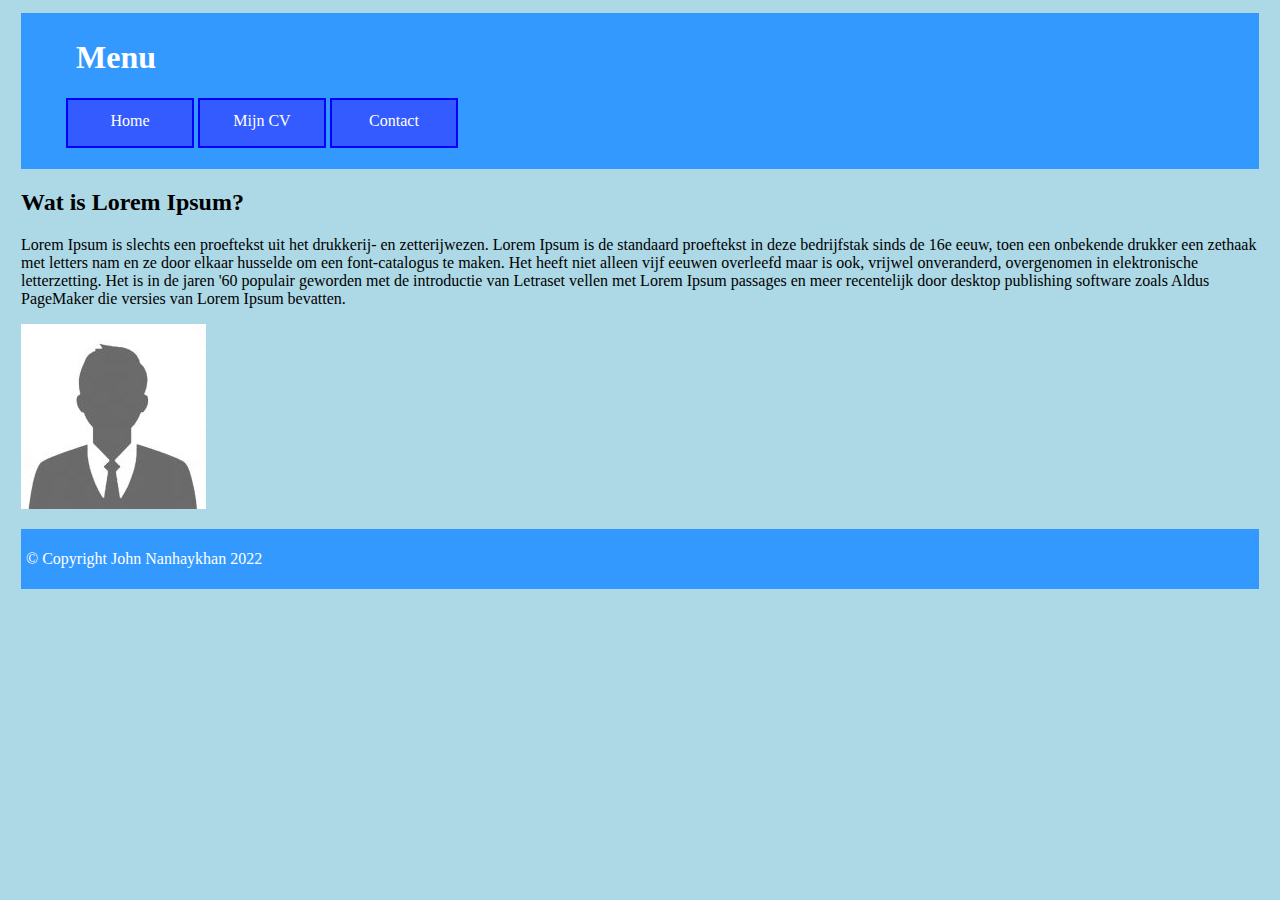
<file: index.html>
<!DOCTYPE html>
<html lang="en" dir="ltr">
  <head>
    <meta charset="utf-8">
    <title>"HomeWork"</title>
    <link rel="stylesheet" type="text/css" href="css/main.css">
  </head>
  <body>
  <div>
    <header id="header">
      <h1>Menu</h1>
      <ul>
      <li><a href="index.html">Home</a></li>
      <li><a href="html/mijnCV.html">Mijn CV</a></li>
      <li><a href="html/contact.html">Contact</a></li>
      </ul>
    </header>
    <h2>Wat is Lorem Ipsum?</h2>
    <p>Lorem Ipsum is slechts een proeftekst uit het drukkerij- en zetterijwezen. Lorem Ipsum is de standaard proeftekst
in deze bedrijfstak sinds de 16e eeuw, toen een onbekende drukker een zethaak met letters nam en ze door elkaar
husselde om een font-catalogus te maken. Het heeft niet alleen vijf eeuwen overleefd maar is ook,
vrijwel onveranderd, overgenomen in elektronische letterzetting. Het is in de jaren '60 populair geworden
met de introductie van Letraset vellen met Lorem Ipsum passages en meer recentelijk door desktop publishing
software zoals Aldus PageMaker die versies van Lorem Ipsum bevatten.
</p>
<p><img src="afbeeldingen/pasfoto.jpg" alt="Mijn Pasfoto" title="Pasfoto"></p>
<footer class="ft">
<p>© Copyright John Nanhaykhan 2022</p>
</footer>
</div>
</body>
</html>
</file>
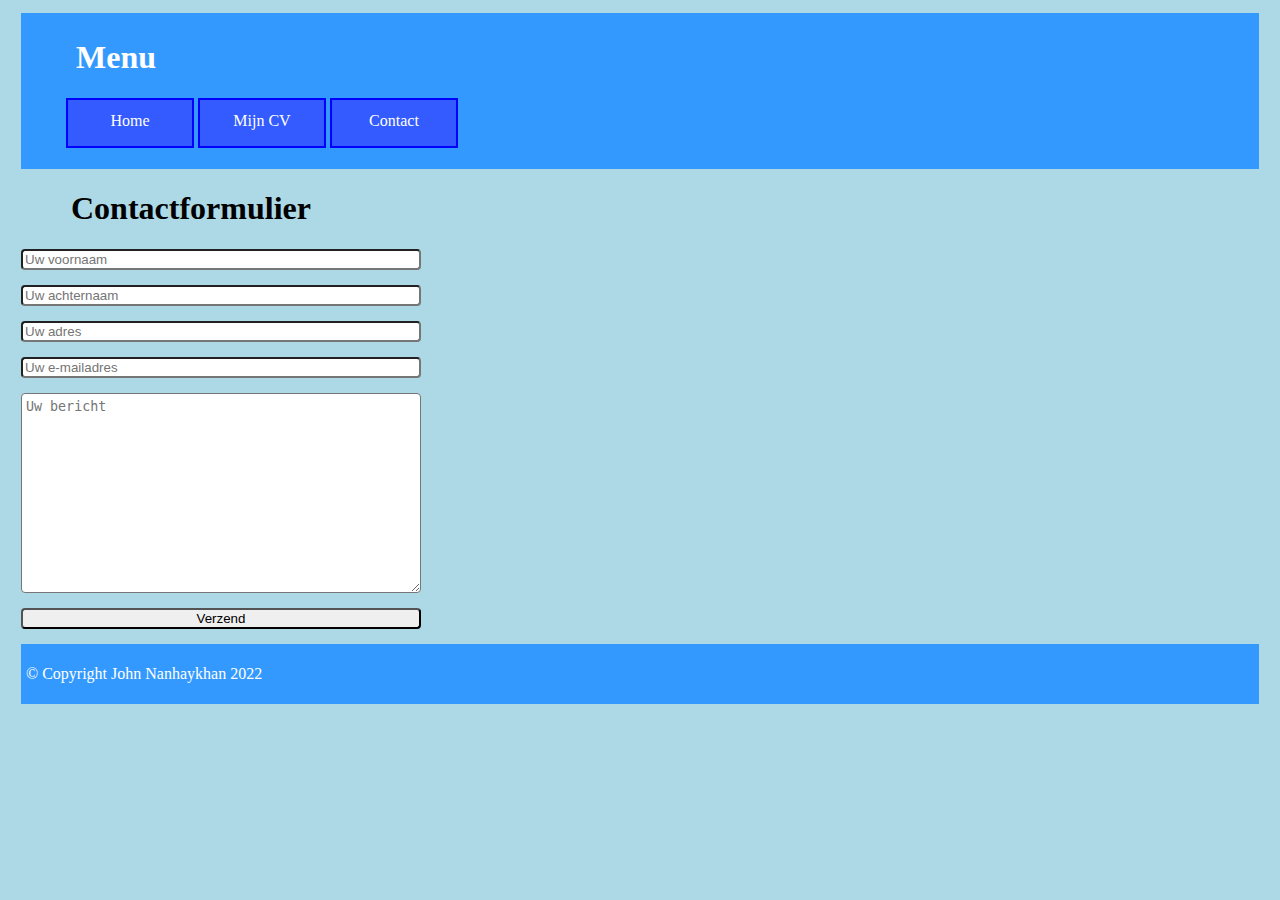
<file: html/contact.html>
<!DOCTYPE html>
<html lang="en" dir="ltr">
  <head>
    <meta charset="utf-8">
    <title>"Contact"</title>
    <link rel="stylesheet" type="text/css" href="../css/main.css">
  </head>
  <body>
    <div>
    <header id="header">
      <h1>Menu</h1>
      <ul>
      <li><a href="../index.html">Home</a></li>
      <li><a href="mijnCV.html">Mijn CV</a></li>
      <li><a href="contact.html">Contact</a></li>
      </ul>
    </header>
    <form> <h1>Contactformulier</h1>
    <input type="text" placeholder="Uw voornaam">
    <input type="text" placeholder="Uw achternaam">
    <input type="text" placeholder="Uw adres">
    <input type="email" placeholder="Uw e-mailadres">
    <textarea placeholder="Uw bericht"></textarea>
    <button>Verzend</button>
    </form>
<footer class="ft">
<p>© Copyright John Nanhaykhan 2022</p>
</footer>
</div>
  </body>
</html>
</file>
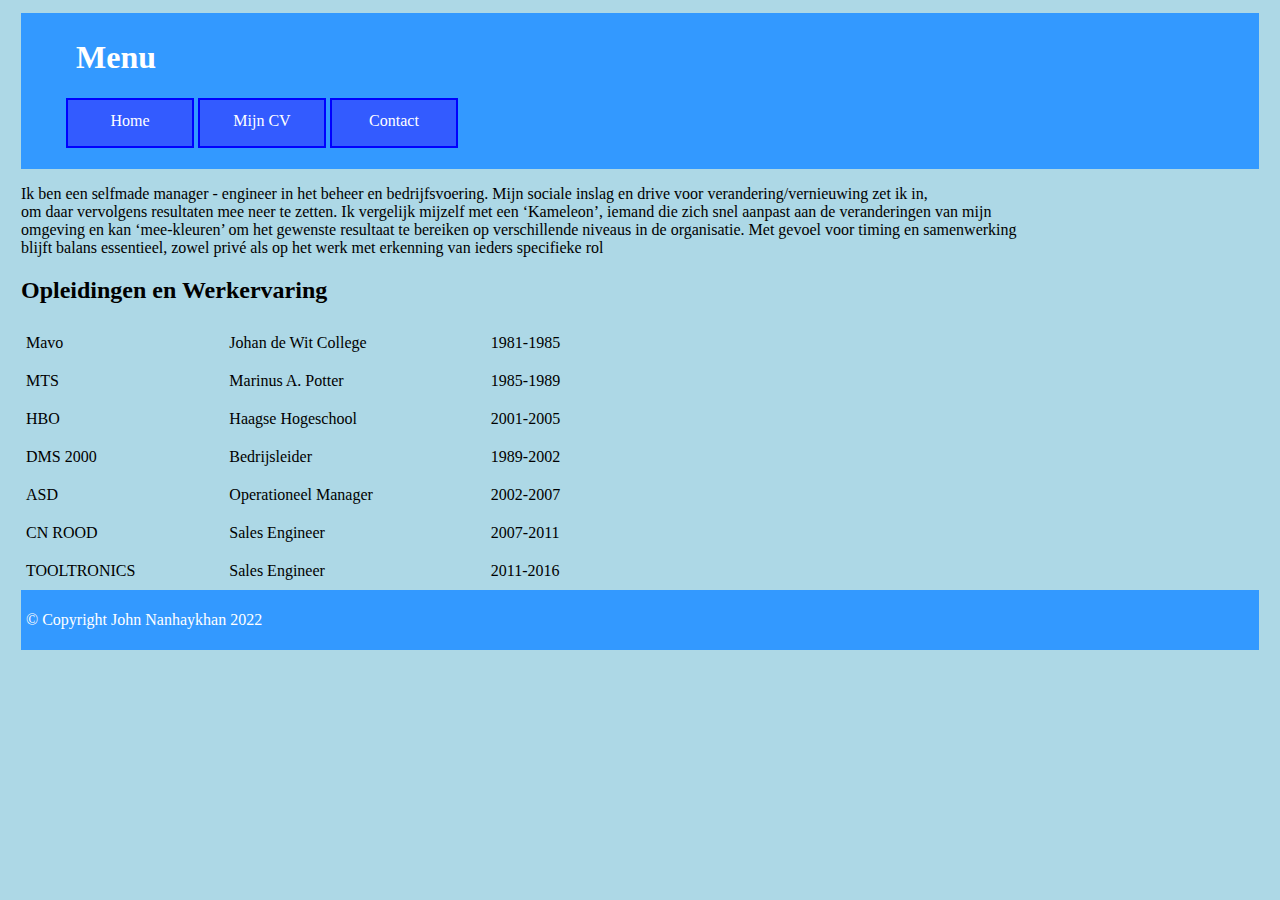
<file: html/mijnCV.html>
<!DOCTYPE html>
<html lang="en" dir="ltr">
  <head>
    <meta charset="utf-8">
    <title>"Mijn CV"</title>
    <link rel="stylesheet" type="text/css" href="../css/main.css">
  </head>
  <body>
    <div>
    <header id="header">
      <h1>Menu</h1>
      <ul>
      <li><a href="../index.html">Home</a></li>
      <li><a href="mijnCV.html">Mijn CV</a></li>
      <li><a href="contact.html">Contact</a></li>
      </ul>
    </header>
    <p>Ik ben een selfmade manager - engineer in het beheer en bedrijfsvoering. Mijn sociale inslag en drive voor
      verandering/vernieuwing zet ik in,
      <br>om daar vervolgens resultaten mee neer te zetten. Ik vergelijk mijzelf met een ‘Kameleon’, iemand die zich snel aanpast aan de veranderingen van mijn<br>
      omgeving en kan ‘mee-kleuren’ om het gewenste resultaat te bereiken op verschillende niveaus in de
      organisatie. Met gevoel voor timing en samenwerking<br> blijft balans essentieel, zowel privé als op het
       werk met erkenning van ieders specifieke rol</p>
    <h2>Opleidingen en Werkervaring</h2>
    <table>
    <tbody>
      <tr>
        <td>Mavo</td>
        <td>Johan de Wit College</td>
        <td>1981-1985</td>
      </tr>
      <tr>
        <td>MTS</td>
        <td>Marinus A. Potter</td>
        <td>1985-1989</td>
      </tr>
      <tr>
        <td>HBO</td>
        <td>Haagse Hogeschool</td>
        <td>2001-2005</td>
      </tr>
      <tr>
        <td>DMS 2000</td>
        <td>Bedrijsleider</td>
        <td>1989-2002</td>
      </tr>
      <tr>
        <td>ASD</td>
        <td>Operationeel Manager</td>
        <td>2002-2007</td>
      </tr>
      <tr>
        <td>CN ROOD</td>
        <td>Sales Engineer</td>
        <td>2007-2011</td>
      </tr>
      <tr>
        <td>TOOLTRONICS</td>
        <td>Sales Engineer</td>
        <td>2011-2016</td>
      </tr>
    </tbody>
  </table>
<footer class="ft">
<p>© Copyright John Nanhaykhan 2022</p>
</footer>
</div>
  </body>
</html>
</file>
<file: css/main.css>
div {
  margin-left: 8px;
  margin-right: 8px;
  text-align: left;
}
body {
  background-color: lightblue;
  padding: 5px;
}
#header {
  padding: 3px;
  background-color: #3399FF;
  color: white;
  padding: 5px;
}
ul a{
  color: white;
  text-decoration: none;
}
li{
  display: inline-block;
  text-align: center;
  height: 22px;
  width: 100px;
  padding: 12px;
  color: white;
  border-top: 2px solid blue;
  border-left: 2px solid blue;
  border-bottom: 2px solid blue;
  border-right: 2px solid blue;
  background-color: #335BFF;
}
li:hover{
  background-color: blue;
  border-style: none;
}
h1{
  margin-left: 50px;
}
.ft {
  padding: 3px;
  background-color: #3399FF;
  color: white;
  padding: 5px;
}
table{
  border-collapse: collapse;
  width: 600px;
}
td, th{
  padding: 10px 5px;
}
input[type="text"], input[type="email"], textarea, select, button{
  display: block;
  margin: 15px 0px;
  width: 400px;
  box-sizing: border-box;
  border-radius: 4px;
}
textarea{
  height: 200px;
  background-color: white;
  padding: 5px 4px;
}
button:active{
  background-color: red;
  color: blue;
  border-radius: 8px;
  box-shadow: inset 2px 2px 5px green;
}
</file>
